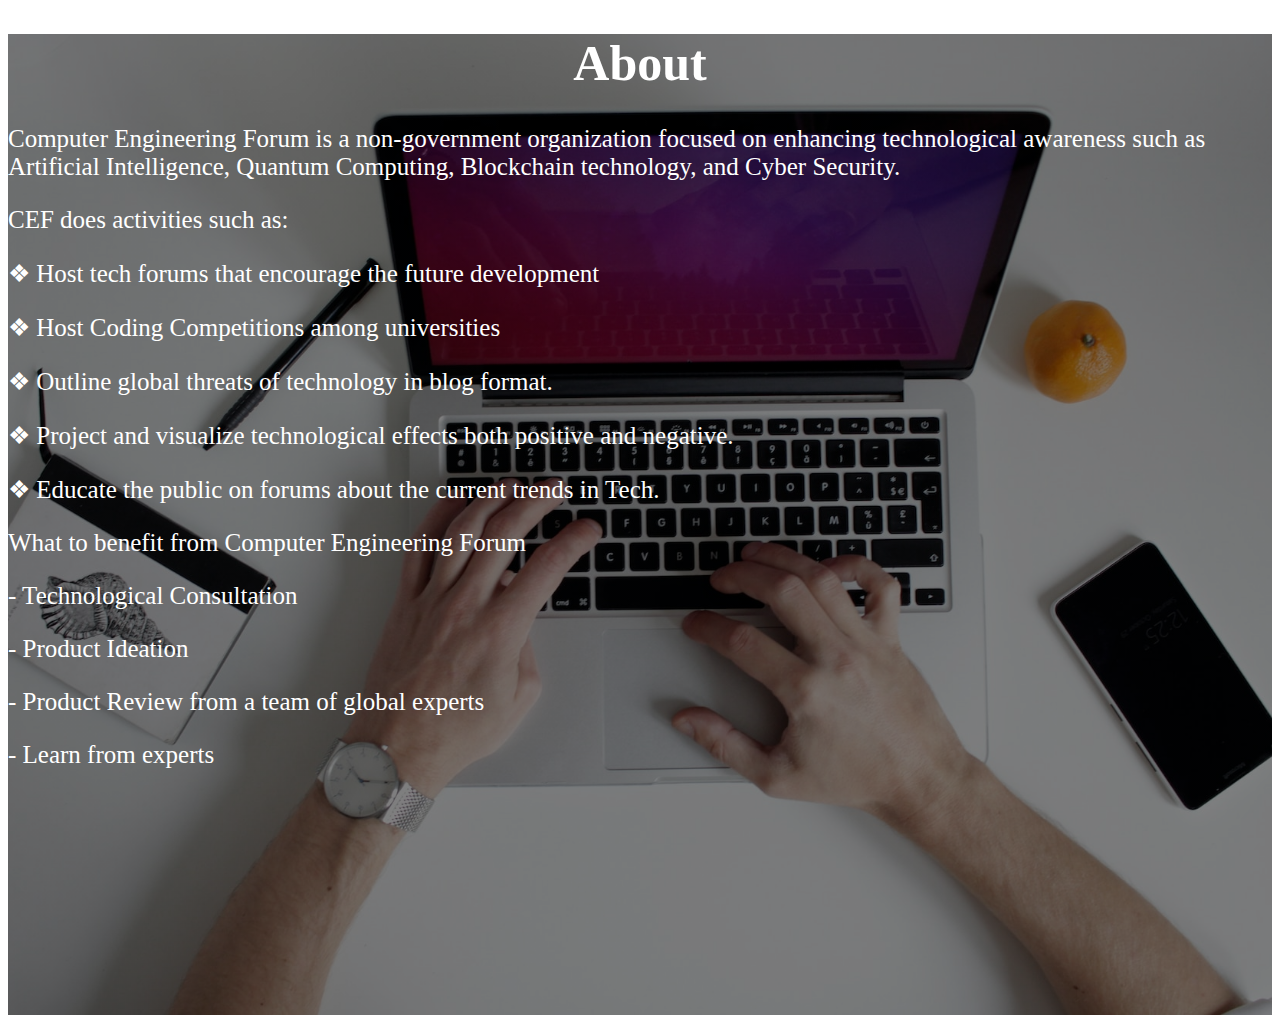
<file: about.html>
<!DOCTYPE html>
<html lang="en">
<head>
    <meta charset="UTF-8">
    <meta http-equiv="X-UA-Compatible" content="IE=edge">
    <meta name="viewport" content="width=device-width, initial-scale=1.0">
    <link rel="stylesheet" href="style.css">
    <title>Document</title>
</head>
<body>
    <div class="calvo">
      <center> <h1> About </h1></center>
Computer Engineering Forum is a non-government organization focused on enhancing technological awareness such as Artificial Intelligence, Quantum Computing, Blockchain technology, and Cyber Security. 
<p>CEF does activities such as: </p>
<p>❖ Host tech forums that encourage the future development </p>
<p>❖ Host Coding Competitions among universities</p> 
<p>❖ Outline global threats of technology in blog format. </p>
<p>❖ Project and visualize technological effects both positive and negative.</p> 
<p>❖ Educate the public on forums about the current trends in Tech. </p>
What to benefit from Computer Engineering Forum 
<p>- Technological Consultation</p> 
<p>- Product Ideation </p>
<p>- Product Review from a team of global experts </p>
<p>- Learn from experts </p>
    </p>
    </div>
</body>
</html>
</file>
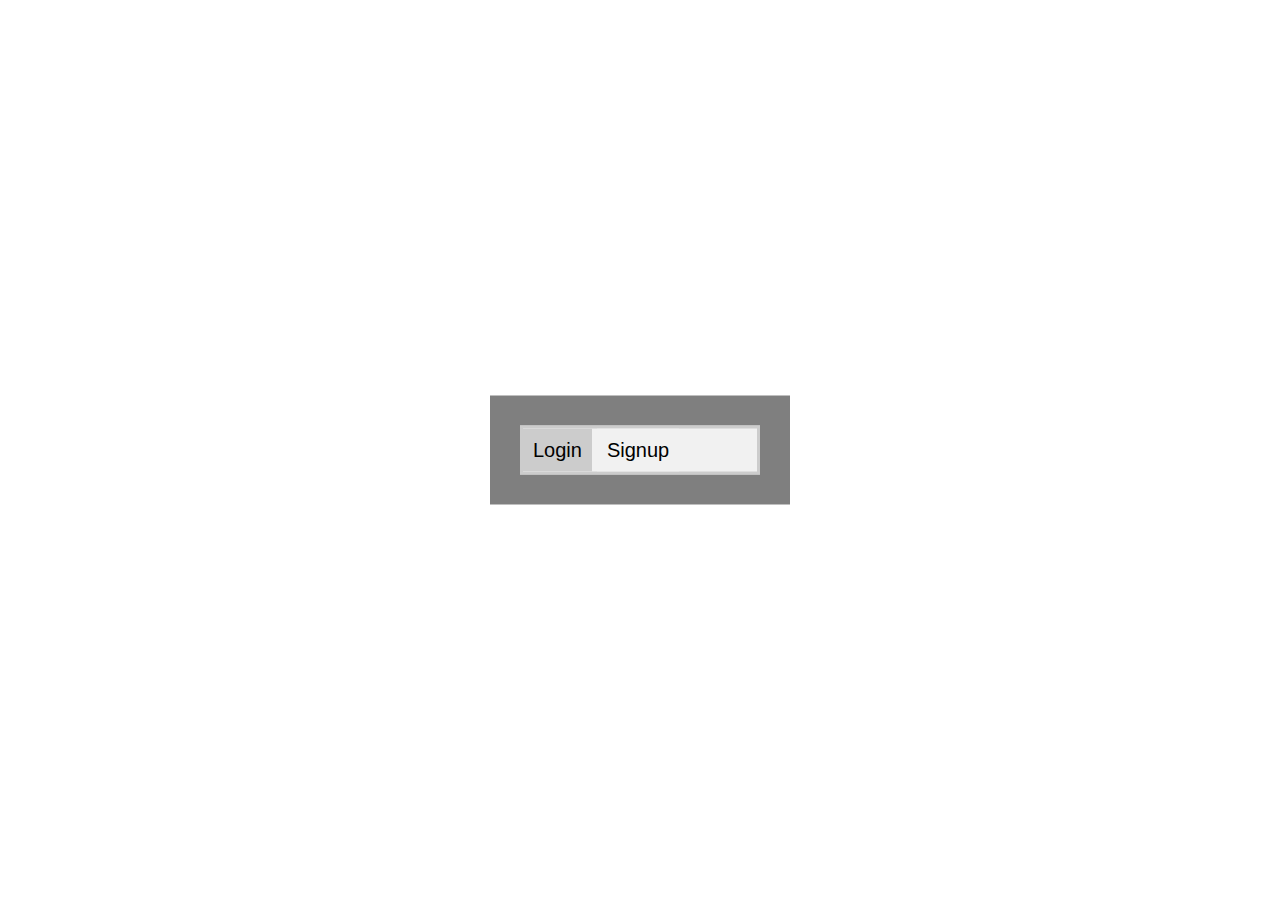
<file: log.html>
<!DOCTYPE html>
<html>
<head>
	<title>Signup and Login Page</title>
	<link rel="stylesheet" type="text/css" href="logo.css">
</head>
<body>
	<div class="login-box">
		<div class="tab">
			<button class="tablinks active" onclick="openForm(event, 'Login')">Login</button>
			<button class="tablinks" onclick="openForm(event, 'Signup')">Signup</button>
		</div>
		
		<form id="Login" class="form-container">
			<h2>Login Here</h2>
			<div class="user-box">
				<input type="text" name="" required="">
				<label>Username</label>
			</div>
			<div class="user-box">
				<input type="password" name="" required="">
				<label>Password</label>
			</div>
			<button type="submit" class="btn">Login</button>
		</form>
		<form id="Signup" class="form-container" style="display:none;">
			<h2>Signup Here</h2>
			<div class="user-box">
				<input type="text" name="" required="">
				<label>Username</label>
			</div>
			<div class="user-box">
				<input type="email" name="" required="">
				<label>Email</label>
			</div>
			<div class="user-box">
				<input type="password" name="" required="">
				<label>Password</label>
			</div>
			<button type="submit" class="btn">Signup</button>
		</form>
	</div>

	<script>
		function openForm(evt, formName) {
			var i, formContainer, tablinks;
			formContainer = document.getElementsByClassName("form-container");
			for (i = 0; i < formContainer.length; i++) {
				formContainer[i].style.display = "none";
			}
			tablinks = document.getElementsByClassName("tablinks");
			for (i = 0; i < tablinks.length; i++) {
				tablinks[i].className = tablinks[i].className.replace(" active", "");
			}
			document.getElementById(formName).style.display = "block";
			evt.currentTarget.className += " active";
		}
	</script>
</body>
</html>
</file>
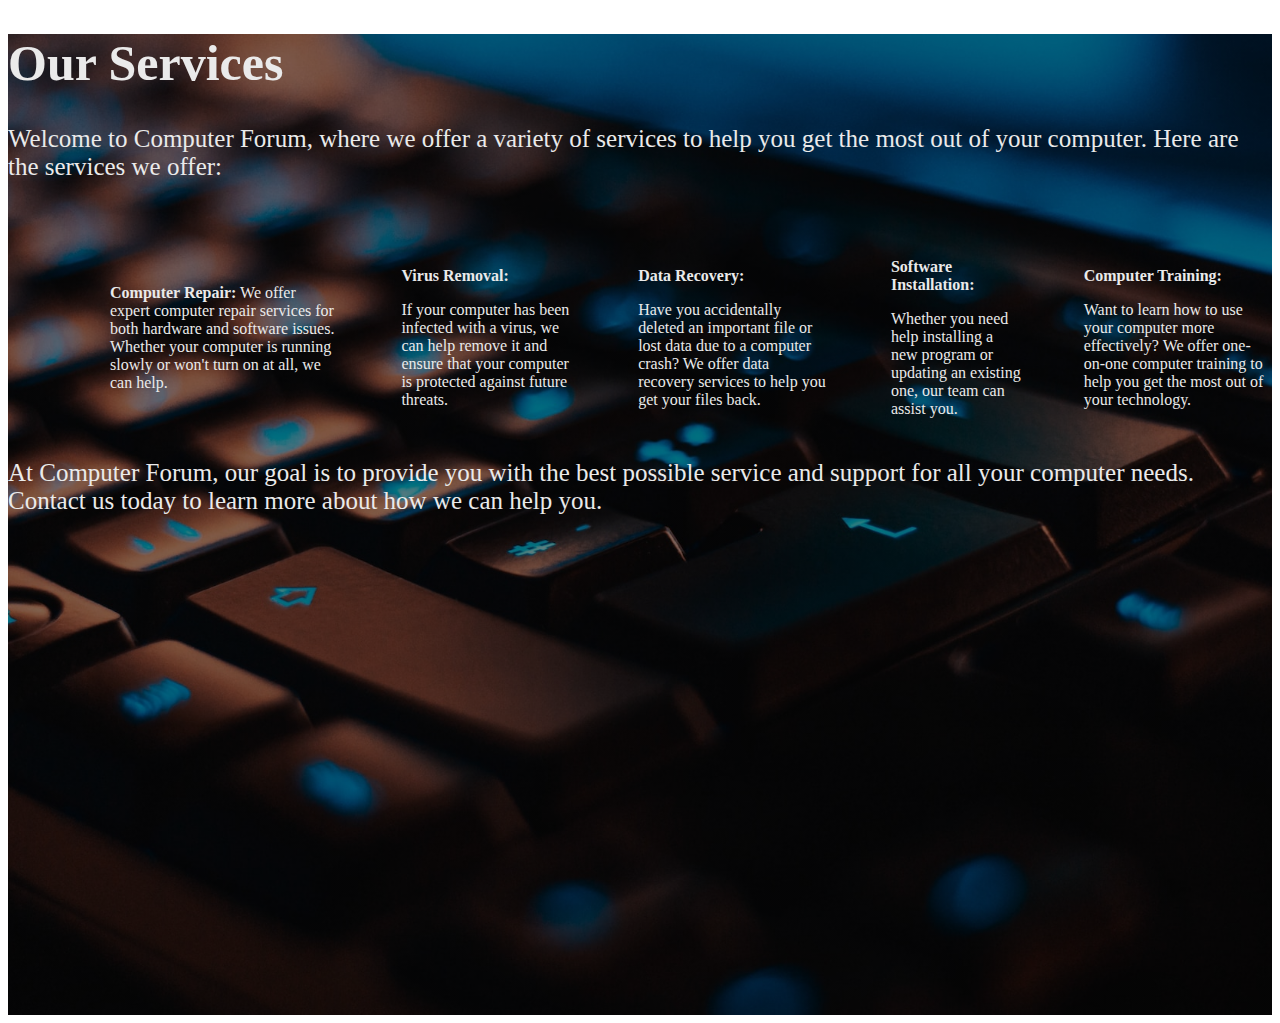
<file: services.html>
<!DOCTYPE html>
<html lang="en">
<head>
    <meta charset="UTF-8">
    <meta http-equiv="X-UA-Compatible" content="IE=edge">
    <meta name="viewport" content="width=device-width, initial-scale=1.0">
    <title>Document</title>
    <link rel="stylesheet" href="style.css">
</head>
<body>
  <div class="events">
    <h1>Our Services</h1>
    <p>Welcome to Computer Forum, where we offer a variety of services to help you get the most out of your computer. Here are the services we offer:</p>
    <ul>
      <li><strong>Computer Repair:</strong>
         <p="ck">We offer expert computer repair services for both hardware and software issues. Whether your computer is running slowly or won't turn on at all, we can help.</p></li>
      <li><strong>Virus Removal:</strong>
        <p>If your computer has been infected with a virus, we can help remove it and ensure that your computer is protected against future threats.</p></li>
      <li><strong>Data Recovery:</strong> 
        <p> Have you accidentally deleted an important file or lost data due to a computer crash? We offer data recovery services to help you get your files back.</p></li>
      <li><strong>Software Installation:</strong>
        <p>Whether you need help installing a new program or updating an existing one, our team can assist you.</p></li>
      <li><strong>Computer Training:</strong>
        <p>Want to learn how to use your computer more effectively? We offer one-on-one computer training to help you get the most out of your technology.</p></li>
    </ul>
    <p>At Computer Forum, our goal is to provide you with the best possible service and support for all your computer needs. Contact us today to learn more about how we can help you.</p>

  </div>
</body>
</html>
</file>
<file: style.css>
#{
    margin: 0;
    padding: 0%;
}

.main{
    width: 100%;
    background: linear-gradient(to top, rgba(0,0,0,0.5)50%, rgba(0,0,0,0.5)50%),url(3D\ mockup.png);
    background-position: center;
    background-size: cover;
    height: 109vh;
}

.logo{
    float: left;
    padding-left: 20px;
    padding-top: 10px;
    color: #ff7200;
    width: 5px;
    height: 5px;

}
.menu{
    width: 400px;
    float: left;
    height: 70px;
}
ul{
    float: left;
    display: flex;
    justify-content: center;
    align-items: center;
}
ul li{
    list-style: none;
    margin-left: 62px;
    margin-top: 27px;
    font-size: 16px;
}
ul li a{
    text-decoration: none;
    color: aliceblue;
    font-family: Arial;
    font-weight: bold;
    transition: 0.4s ease-in-out;
}
ul li a:hover{
    color: #ff7200;
}
.search{
    width: 330px;
    float: right;
    margin-right: 30px;
    padding-top: 50px;
}
.srch{
    font-family: 'Times New Roman';
    width: 200px;
    height: 30px;
    background: rgb(243, 238, 238);
}
.btn{
    background-color: #ff7200;
    width: 70px;
    height: 30px;
}
.ABOUTUS{
    min-height: 60VH;
    position: relative;
    
}
.form-box{
    width: 90%;
    max-width: 450px;
    position: absolute;
    top: 50%;
    left: 50%;
    transform: translate(-50%,-50%);
    background: #fff;
    padding: 50px 60px 70px;
    text-align: center;
}
.form-box h1{
    font-size: 30px;
    margin-bottom: 60px;
    color: #3c00a0;
    position: relative;
}
.form-box h1::after{
    counter-reset: none;
    width: 30px;
    height: 4px;
    border-radius: 3px;
    background: #3c00a0;
    position: absolute;
    bottom: -12px;
    left: 50%;
    transform: translateX(-50%);
}
.input-field{
    background: #eaeaea;
    margin: 15px 0;
    border-radius: 3px;
    display: flex;
    align-items: center;
    max-height: 65px;
    transition: max-height 0.5s;
    overflow: hidden;
}
input{
    width: 100%;
    background: transparent;
    border: 0;
    outline: 0;
    padding: 18px 15px;
}
.btn-field button{
    flex-basis: 48%;
    background: #3c00a0;
    color: #fff;
    height: 40px;
    border: 0;
    border-radius: 20px;
    outline: 0;
    cursor: pointer;
    transition: background 1s;
}
.btn-field{
    width: 100%;
    display: flex;
    justify-content: space-between;
}
.input-group{
    height: 280px;
}
.btn-field button.disable{
    background: #eaeaea;
    color: #555;
}
.calvo{
    width: 100%;
    background: linear-gradient(to top, rgba(0,0,0,0.5)50%, rgba(0,0,0,0.5)50%),url(3.jpg);
    background-position: center;
    background-size: cover;
    height: 109vh;
    color: white;
    font-size: 25px;
}
.klein{
    color: #080808;
}
.CONTACTS{
    position: relative;
    min-height: 100vh;
    padding: 50px 100px;
    display: flex;
    justify-content: center;
    align-content: center;
    flex-direction: column;
}

.contactform{
    border-bottom: 1px solid grey;
    border-radius: 0;
}
.events{
    width: 100%;
    background: linear-gradient(to top, rgba(0,0,0,0.5)50%, rgba(0,0,0,0.5)50%),url(1.jpg);
    background-position: center;
    background-size: cover;
    height: 109vh;
    color: #eaeaea;
    font-size: 25px;
}
.CONTACTS{
    width: 100%;
    background: linear-gradient(to top, rgba(0,0,0,0.5)50%, rgba(0,0,0,0.5)50%),url(2.jpg);
    background-position: center;
    background-size: cover;
    height: 109vh;
    color: #eaeaea;
}
.contactform{
   width: 250px;
   height: 380px;
   top: 40%;
   left: 770px;
   position: absolute;
   background-color: red;
   padding: 10px;
   margin: 10px;
   border-radius: 15px;
   
}
.row{
    border-style: solid;
    border-width: 3px;
    margin: 5px;
}
</file>
<file: logo.css>
.login-box {
	position: absolute;
	top: 50%;
	left: 50%;
	transform: translate(-50%, -50%);
	width: 300px;
	padding: 30px;
	box-sizing: border-box;
	background: rgba(0, 0, 0, 0.5);
}

.tab {
	overflow: hidden;
	border: 3px solid #ccc;
	background-color: #f1f1f1;
}

.tab button {
	background-color: inherit;
	float: left;
	border: none;
	outline: none;
	cursor: pointer;
	padding: 10px 10px;
	transition: 0.3s;
	font-size: 20px;
	margin-right:5px;
}

.tab button:hover {
	background-color: #ddd;
}

.tab button.active {
	background-color: #ccc;
}

.form-container {
	display: none;
	flex-direction: column;
	color: aliceblue;
}

.user-box {
	position: relative;
}

.user-box input {
	width: 100%;
	color: white;
	padding: 10px 0;
	font-size:
</file>
